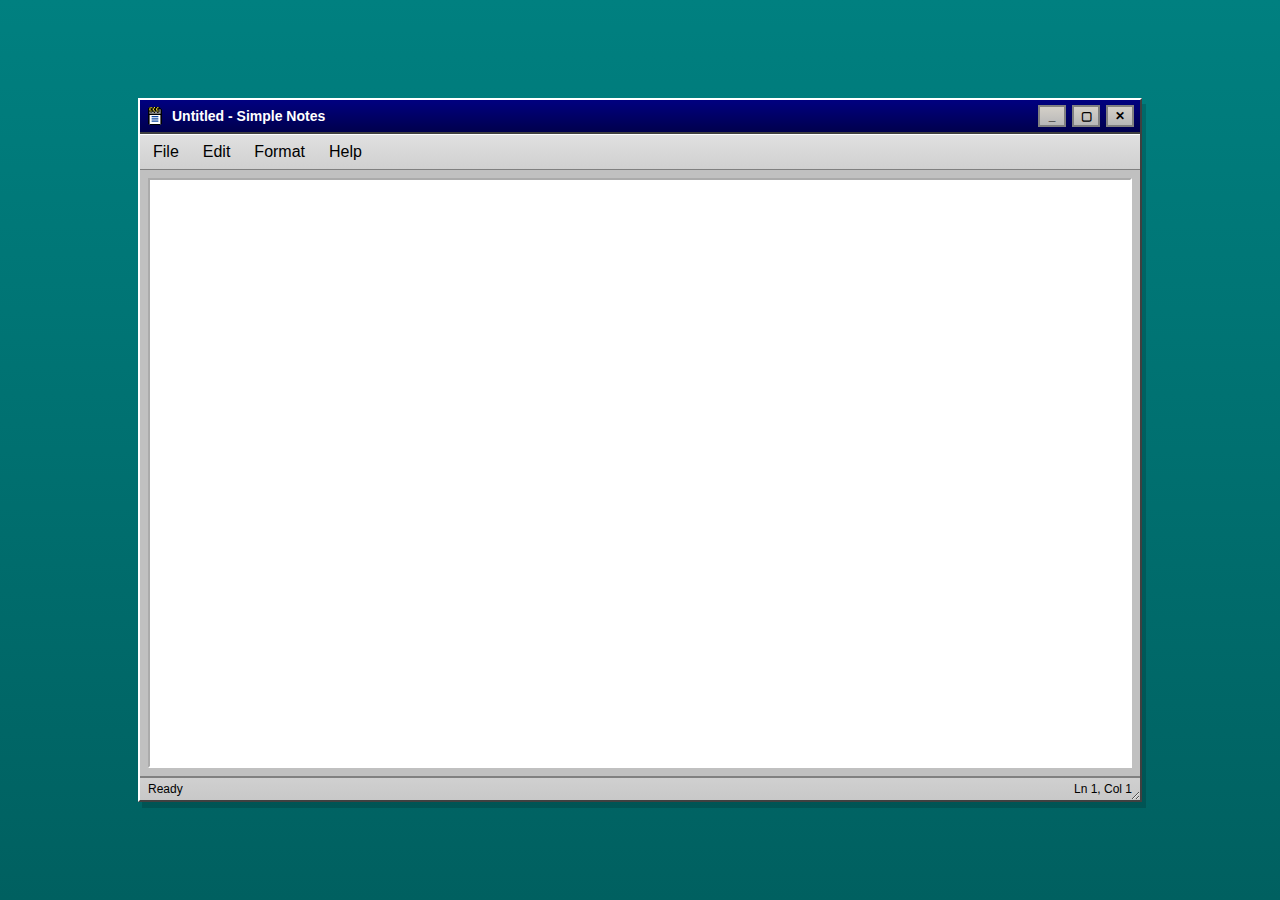
<file: index.html>
<!doctype html>
<html lang="en">
<head>
<meta charset="utf-8" />
<meta name="viewport" content="width=device-width,initial-scale=1" />
<base href="./" />
<link rel="manifest" href="manifest.json" />
<link rel="icon" href="assets/icon-192.png" />
<meta name="theme-color" content="#000080" />
<title>Simple Notes - Notepad</title>
<link rel="stylesheet" href="style.css" />
</head>

<body>
<div id="app-root">
  <div id="notepad-window" class="win95-window" role="application" aria-label="Notepad">
    <div class="titlebar">
      <div class="titlebar-left">
        <img src="assets/logo.svg" alt="" class="app-icon" />
        <div class="title-text">Untitled - Simple Notes</div>
      </div>
      <div class="titlebar-right">
        <button id="min-btn" class="win-btn">_</button>
        <button id="max-btn" class="win-btn">▢</button>
        <button id="close-btn" class="win-btn">✕</button>
      </div>
    </div>

    <nav class="menubar" role="menubar">
      <ul>
        <li class="menu" tabindex="0" data-menu="file">File
          <ul class="submenu" data-menu="file">
            <li id="file-new">New</li>
            <li id="file-open">Open</li>
            <li id="file-save">Save</li>
            <li id="file-saveas">Save As...</li>
            <li id="file-install">Install App</li>
          </ul>
        </li>
        <li class="menu" tabindex="0" data-menu="edit">Edit
          <ul class="submenu" data-menu="edit">
            <li id="edit-undo">Undo</li>
            <li id="edit-redo">Redo</li>
            <li id="edit-cut">Cut</li>
            <li id="edit-copy">Copy</li>
            <li id="edit-paste">Paste</li>
            <li id="edit-selectall">Select All</li>
          </ul>
        </li>
        <li class="menu" tabindex="0" data-menu="format">Format
          <ul class="submenu" data-menu="format">
            <li id="format-wordwrap">Toggle Word Wrap</li>
            <li id="format-font">Font...</li>
          </ul>
        </li>
        <li class="menu" tabindex="0" data-menu="help">Help
          <ul class="submenu" data-menu="help">
            <li id="help-about">About</li>
          </ul>
        </li>
      </ul>
    </nav>

    <div class="window-body">
      <textarea id="editor" spellcheck="false" autocapitalize="off" autocorrect="off" autocomplete="off"></textarea>
    </div>

    <div class="statusbar">
      <div id="status-left">Ready</div>
      <div id="status-right">Ln 1, Col 1</div>
    </div>
  </div>

  <div id="toast" class="toast hidden"></div>
</div>

<script src="app.js"></script>
</body>
</html>
</file>
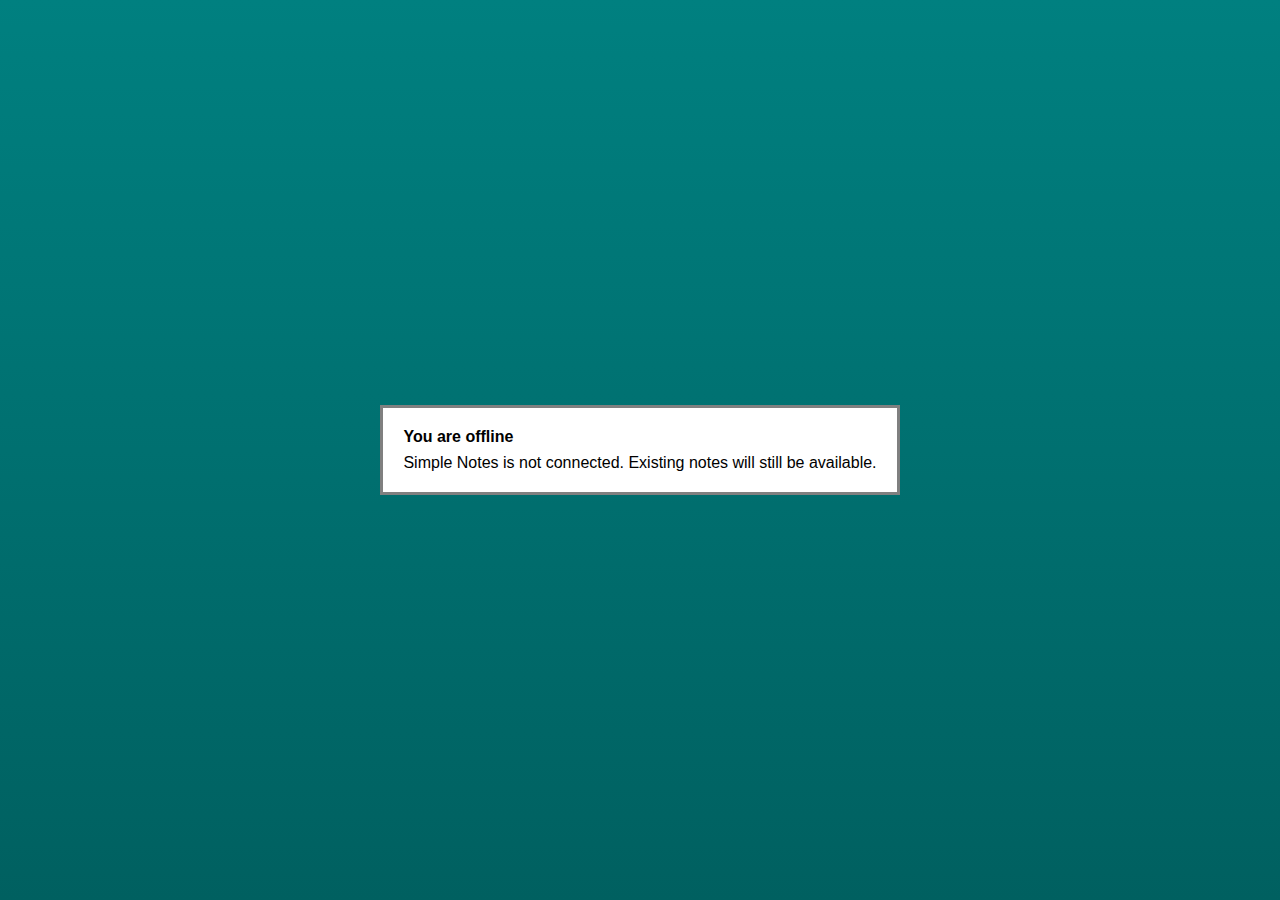
<file: offline.html>
<!doctype html>
<html lang="en">
<head>
<meta charset="utf-8" />
<meta name="viewport" content="width=device-width,initial-scale=1" />
<title>Offline</title>
<link rel="stylesheet" href="/style.css" />
</head>
<body>
<div style="display:flex;align-items:center;justify-content:center;height:100vh;">
  <div style="background:#fff;padding:20px;border:3px solid #808080;">
    <div style="font-weight:700;margin-bottom:8px;">You are offline</div>
    <div>Simple Notes is not connected. Existing notes will still be available.</div>
  </div>
</div>
</body>
</html>
</file>
<file: style.css>
:root{
  --bg:#008080;
  --window-bg:#c0c0c0;
  --titlebar:#000080;
  --title-text:#ffffff;
  --button-face:#d4d0c8;
  --button-shadow:#808080;
  --font-stack: "Segoe UI", "MS Sans Serif", Tahoma, Geneva, sans-serif;
  --base-width:1024;
  --base-height:768;
}

html,body{
  height:100%;
  margin:0;
  background:linear-gradient(180deg,var(--bg),#006060);
  font-family:var(--font-stack);
  -webkit-font-smoothing:antialiased;
  -moz-osx-font-smoothing:grayscale;
  -webkit-user-select:none;
  user-select:none;
}

#app-root{
  width:100%;
  height:100%;
  display:flex;
  align-items:center;
  justify-content:center;
  padding:2vh;
  box-sizing:border-box;
}

.win95-window{
  width:min(92vw,1000px);
  height:min(86vh,700px);
  background:var(--window-bg);
  display:flex;
  flex-direction:column;
  border-top:2px solid #ffffff;
  border-left:2px solid #ffffff;
  border-right:2px solid #404040;
  border-bottom:2px solid #404040;
  box-shadow: 4px 6px 0 rgba(0,0,0,0.15);
  resize:both;
  overflow:hidden;
  position:relative;
  min-width:300px;
  min-height:200px;
  transform-origin: center top;
  touch-action:none;
}

.titlebar{
  height:34px;
  background:linear-gradient(180deg,var(--titlebar),#00004d);
  color:var(--title-text);
  display:flex;
  align-items:center;
  justify-content:space-between;
  padding:2px 6px;
  box-sizing:border-box;
  border-bottom:2px solid #404040;
}

.titlebar-left{
  display:flex;
  align-items:center;
  gap:8px;
}

.app-icon{
  width:18px;
  height:18px;
  image-rendering:pixelated;
}

.title-text{
  font-weight:700;
  font-size:14px;
  line-height:18px;
  user-select:none;
}

.titlebar-right{
  display:flex;
  gap:6px;
}

.win-btn{
  width:28px;
  height:22px;
  background:linear-gradient(180deg,var(--button-face),#b8b8b8);
  border:2px solid var(--button-shadow);
  display:inline-flex;
  align-items:center;
  justify-content:center;
  cursor:pointer;
  font-weight:700;
  font-size:12px;
  line-height:1;
  padding:0;
}

.menubar{
  background:linear-gradient(180deg,#e0e0e0,#d0d0d0);
  border-top:1px solid #fff;
  border-bottom:1px solid #808080;
  padding:4px 6px;
  box-sizing:border-box;
  user-select:none;
}

.menubar ul{
  list-style:none;
  margin:0;
  padding:0;
  display:flex;
  gap:10px;
  align-items:center;
}

.menu {
  position: relative;
  padding: 3px 6px;
  border: 1px solid transparent;
  border-radius: 2px;
  cursor: default;
  z-index: 1;
}

.menu:focus, .menu:hover{
  background:#000080;
  color:#fff;
  outline:none;
}

/* --- FIXED SUBMENU VISIBILITY --- */
.submenu {
  display: none !important; /* force hidden by default */
  visibility: hidden;
  opacity: 0;
  position: absolute;
  top: 100%;
  left: 0;
  background: #f0f0f0;
  border: 2px outset #fff;
  box-shadow: 2px 2px 0 #808080;
  padding: 2px;
  margin-top: 2px;
  z-index: 999;
  transition: opacity 0.05s ease-in;
}

.menu.open > .submenu {
  display: block !important;
  visibility: visible;
  opacity: 1;
}



.submenu li{
  padding:6px 12px;
  cursor:pointer;
  white-space:nowrap;
}

.submenu li:hover {
  background: #c0c0c0; /* light gray highlight */
  color: #000000;       /* black text */
  border: 1px inset #ffffff;
  padding: 5px 11px;
}



.window-body{
  flex:1;
  padding:8px;
  box-sizing:border-box;
  display:flex;
  flex-direction:column;
  gap:6px;
}

#editor{
  flex:1;
  width:100%;
  resize:none;
  font-family: "Lucida Console", Monaco, monospace;
  font-size:14px;
  line-height:1.4;
  padding:8px;
  box-sizing:border-box;
  border:2px inset #fff;
  background:#ffffff;
  color:#000;
  outline:none;
  caret-color:#000;
}

.statusbar{
  height:22px;
  display:flex;
  align-items:center;
  justify-content:space-between;
  padding:0 8px;
  font-size:12px;
  border-top:2px solid #808080;
  background:linear-gradient(180deg,#d0d0d0,#c8c8c8);
}

.toast{
  position:fixed;
  left:50%;
  transform:translateX(-50%);
  bottom:24px;
  background:#111;
  color:#000000;
  padding:8px 12px;
  border-radius:4px;
  font-size:13px;
  opacity:0.95;
  z-index:9999;
}

.hidden{
  display:none;
}

@media (max-width:520px){
  .win95-window{
    width:96vw;
    height:92vh;
    min-width:unset;
  }
  .title-text{font-size:12px}
  #editor{font-size:13px}
}
</file>
